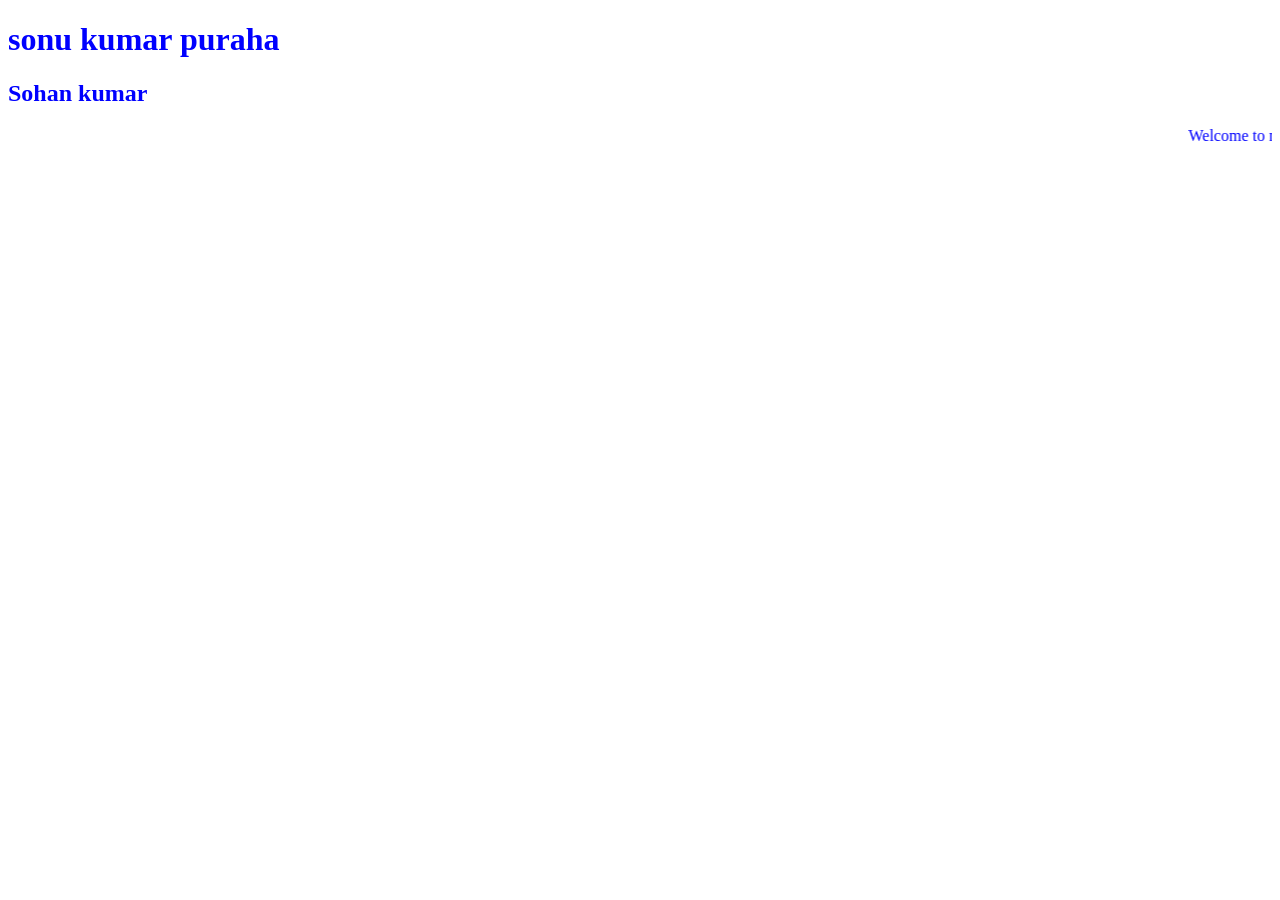
<file: in.html>
<!DOCTYPE html>
 <html lang="en">
 <head>
    <meta charset="UTF-8">
    <meta name="viewport" content="width=device-width, initial-scale=1.0">
    <title>Document</title>
    <script src="hellow.js"  defer></script>
 </head>
 <body> 


<h1 style="color: blue;">sonu kumar puraha</h1>
<hello id="color:blue"id="ok">asdasd</hello>



  <script> 
        const id=document.querySelector("#ok");
        id.style.backgroundColor="pink"
        console.log(id.style.backgroundColor)
    </script>
   </body>
 </html>
</file>
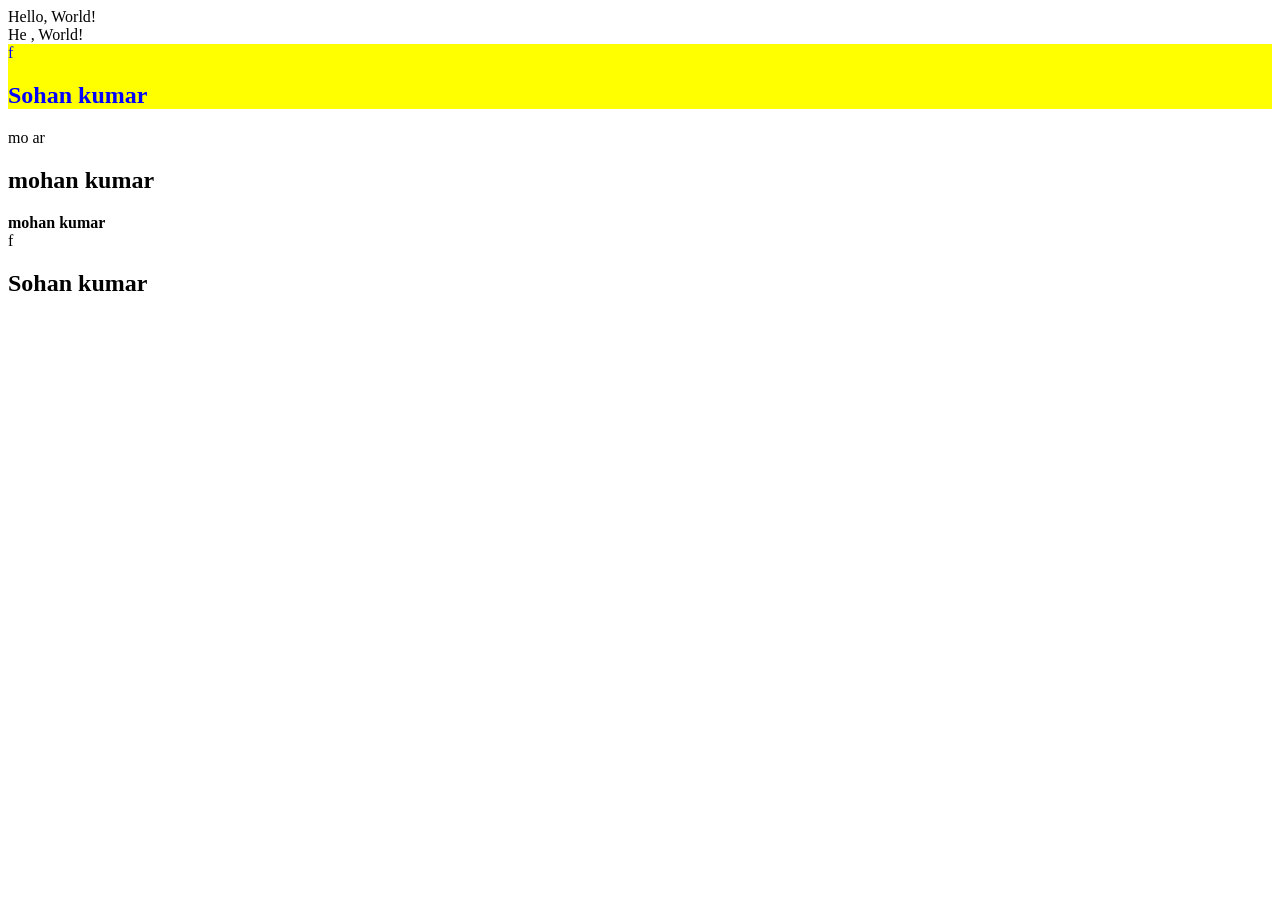
<file: reactTypeHtml.html>
<!DOCTYPE html>
<html lang="en">
<head>
    <meta charset="UTF-8">
    <meta name="viewport" content="width=device-width, initial-scale=1.0">
    <title>Document</title>
</head>
<body>
    <div>Hello, World!</div>
   <div>He , World!</div>
   <html_1 nstyle="background-color: yellow;color:blue;"> </html_1>
   <span>mo ar</span>
   <h2>mohan kumar</h2>
   <b>mohan kumar</b>
   <html_1 style="background-color: green;"> </html_1>
     <script>
const divs = document.querySelectorAll("Html_1");
 
   
divs.forEach((div) => {
     
  div.innerHTML = `<div style="${div.getAttribute("nstyle")}">f<H2 STYLE="color:;">Sohan kumar</H2></div>`;
});









// h2.replaceWith(b);
// console.log(h2.innerHTML)
//  b.innerHTML="dfjd"
// console.log(b.innerHTML)
// // Copy the contents and attributes if needed
// b.innerHTML = span.innerHTML; 

// // Replace the span with the new b element
// span.replaceWith(b);
// console.log(span.parentNode);

     </script>

</body>
</html>
</file>
